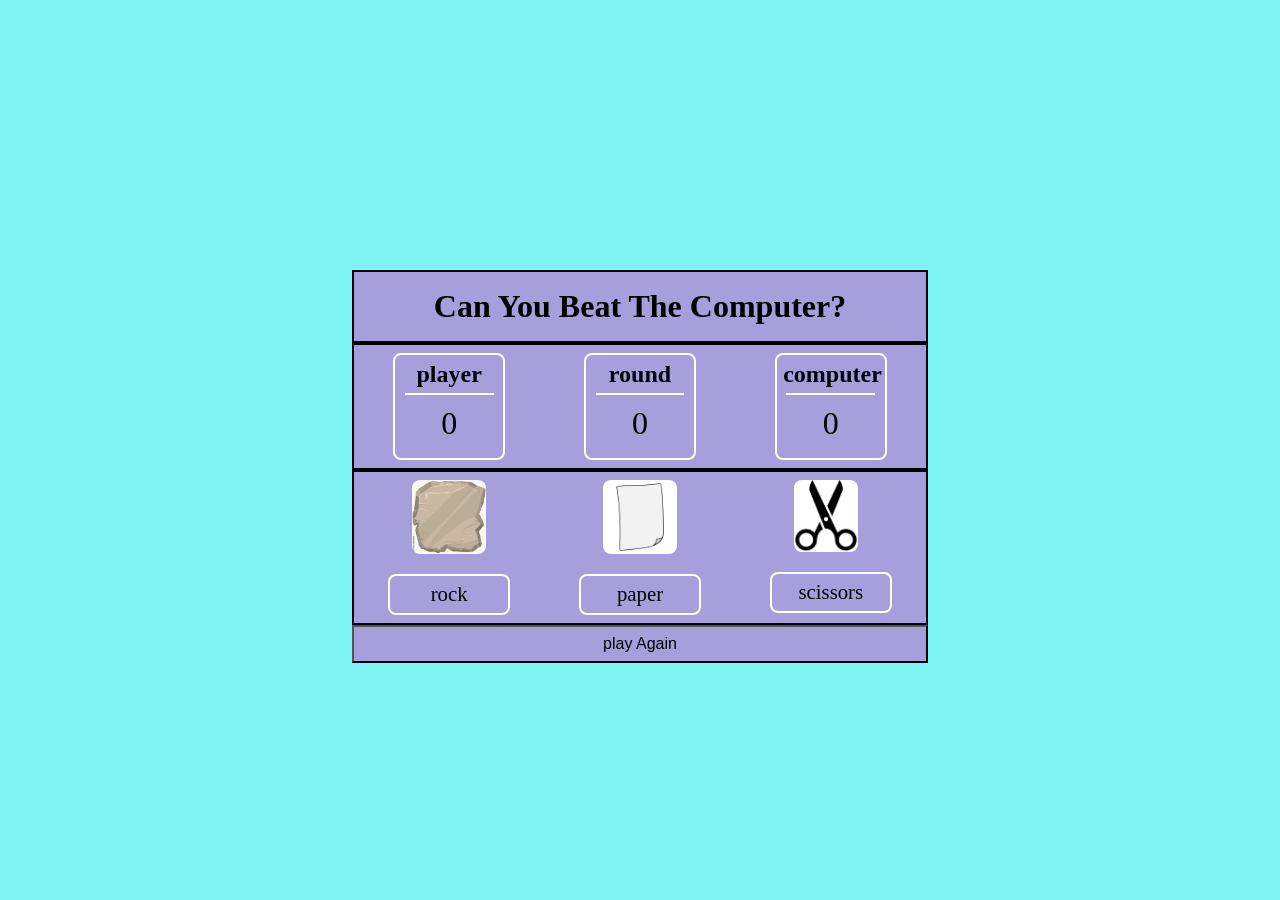
<file: index.html>
<!DOCTYPE html>
<html lang="en">
<head>
    <meta charset="UTF-8">
    <meta name="viewport" content="width=device-width, initial-scale=1.0">
    <title>RPC</title>
    <link rel="stylesheet" href="RPC.css">
</head>
<body>
<header>
    <h1 id="win-message">lets play the game!</h1>
</header>
<main>
    <div>
        <h2>player</h2>
        <p id="playerScore">score</p>
    </div>
    <div>
        <h2>round</h2>
        <p id="round">score</p>
    </div>
    <div>
        <h2>computer</h2>
        <p id="computerScore">score</p>
    </div>
</main>
<footer>
    <figure>
        <img src="./image for project/rock.jpg" alt="rock">
        <figcaption id="rock-btn">rock</figcaption>
    </figure>
    <figure>
        <img src="./image for project/paper2.jpg" alt="rock">
        <figcaption id="paper-btn">paper</figcaption>
    </figure>
    <figure>
        <img class="scissor" src="./image for project/scissors.jpg" alt="rock">
        <figcaption id="scissors-btn">scissors</figcaption>
    </figure>
</footer>
<button class="playAgain" id="reset-button">play Again</button>
<script src="RPC.js"></script>
</body>
</html>
</file>
<file: RPC.css>
* {
    margin: 0;
    padding: 0;
    box-sizing: border-box;
}
body {
    display: grid;
    justify-content: center;
    padding-top: 30vh;
    background: rgb(124, 242, 242);
}
header {
    background: rgb(167, 158, 220);
    border: 2px solid black;
    padding: 1rem 5rem;
}
main {
    background: rgb(167, 158, 220);
    display: flex;
    justify-content: space-around;
    border: 2px solid black;
    padding: 0.5rem 0;
}
main div {
    width: 7rem;
    border: 2px solid white;
    border-radius: 0.5rem;
    padding: 0.4rem;
    margin: 0 0.2rem;
    text-align: center;
}
main div h2 {
    padding-bottom: 0.3rem;
}
main div p {
    font-size: 2rem;
    border-top: 2px solid white;
    padding: 0.6rem;
    margin: 0 0.2rem;
    text-align: center;
}
footer {
    background: rgb(167, 158, 220);
    display: flex;
    justify-content: space-around;
    border: 2px solid black;
}
figure {
    width: 8rem;
}
footer img {
    width: 90px;
    padding: 0.5rem;
    margin-left: 1.2rem;
    border-radius: 1rem;
}
.scissor {
    width: 80px;
}
figcaption {
    font-size: 1.3rem;
    cursor: pointer;
    border: 2px solid white;
    border-radius: 0.5rem;
    padding: 0.4rem;
    margin:  0.5rem 0.2rem 0.5rem;
    text-align: center;
}
.playAgain {
    font-size: 1rem;
    background:rgb(167, 158, 220);
    padding: 0.5rem;
}
</file>
